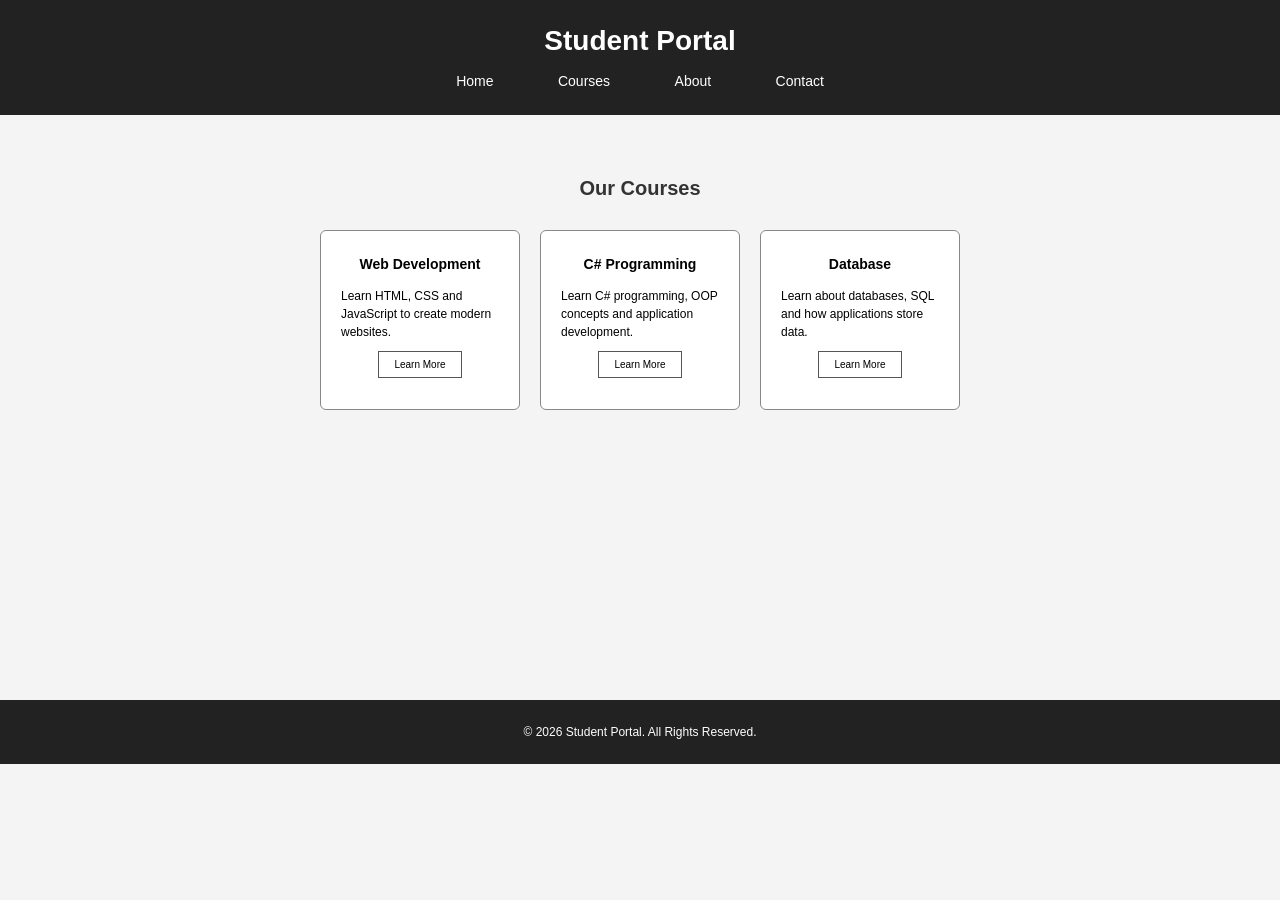
<file: index.html>
<!DOCTYPE html>
<html>
<head>
    <title>Student Portal</title>
    <link rel="stylesheet" href="style.css">
</head>

<body>

    <div class="container">

        <header>
            <h1>Student Portal</h1>

            <nav>
                <a href="#">Home</a>
                <a href="#">Courses</a>
                <a href="#">About</a>
                <a href="#">Contact</a>
            </nav>
        </header>

        <section class="courses">

            <h2>Our Courses</h2>

            <div class="course-container">

                <div class="course">
                    <h3>Web Development</h3>
                    <p>
                        Learn HTML, CSS and JavaScript to create modern websites.
                    </p>
                    <button>Learn More</button>
                </div>

                <div class="course">
                    <h3>C# Programming</h3>
                    <p>
                        Learn C# programming, OOP concepts and application development.
                    </p>
                    <button>Learn More</button>
                </div>

                <div class="course">
                    <h3>Database</h3>
                    <p>
                        Learn about databases, SQL and how applications store data.
                    </p>
                    <button>Learn More</button>
                </div>

            </div>

        </section>

        <footer>
            © 2026 Student Portal. All Rights Reserved.
        </footer>

    </div>

</body>
</html>
</file>
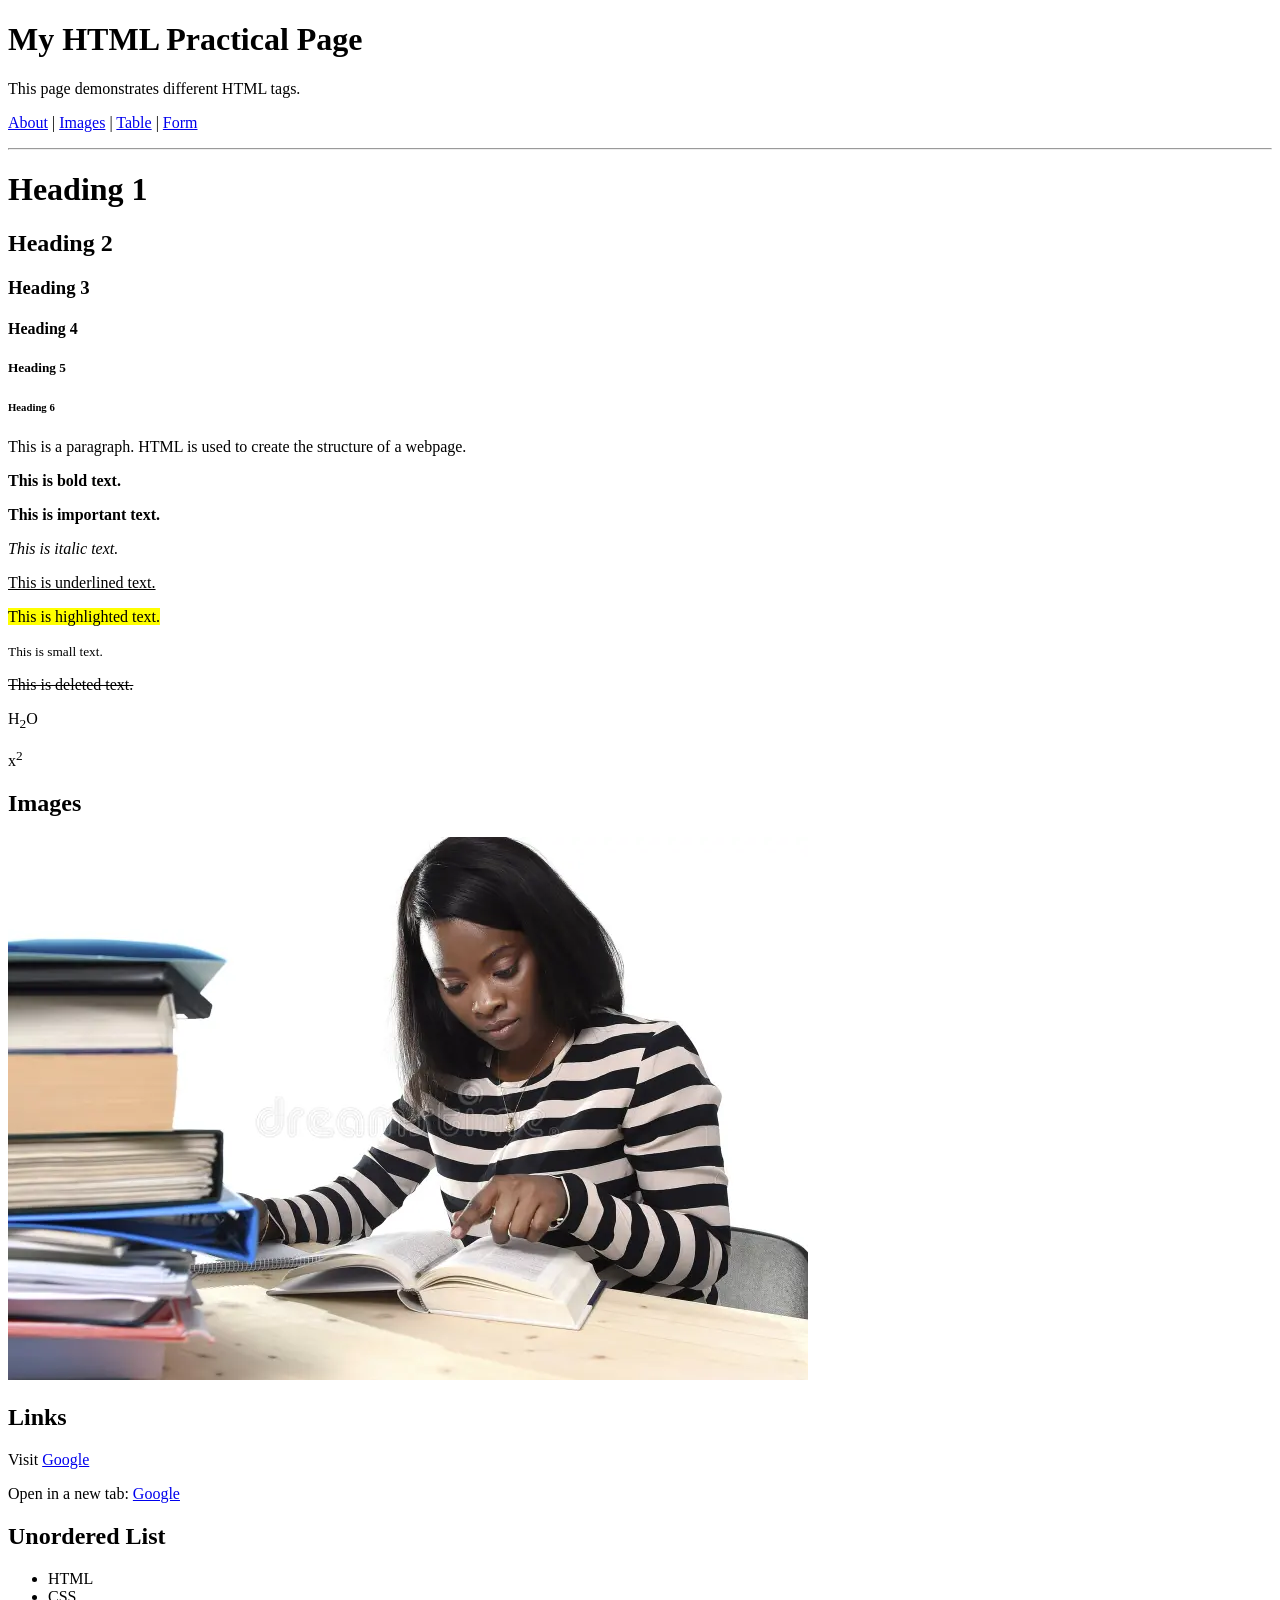
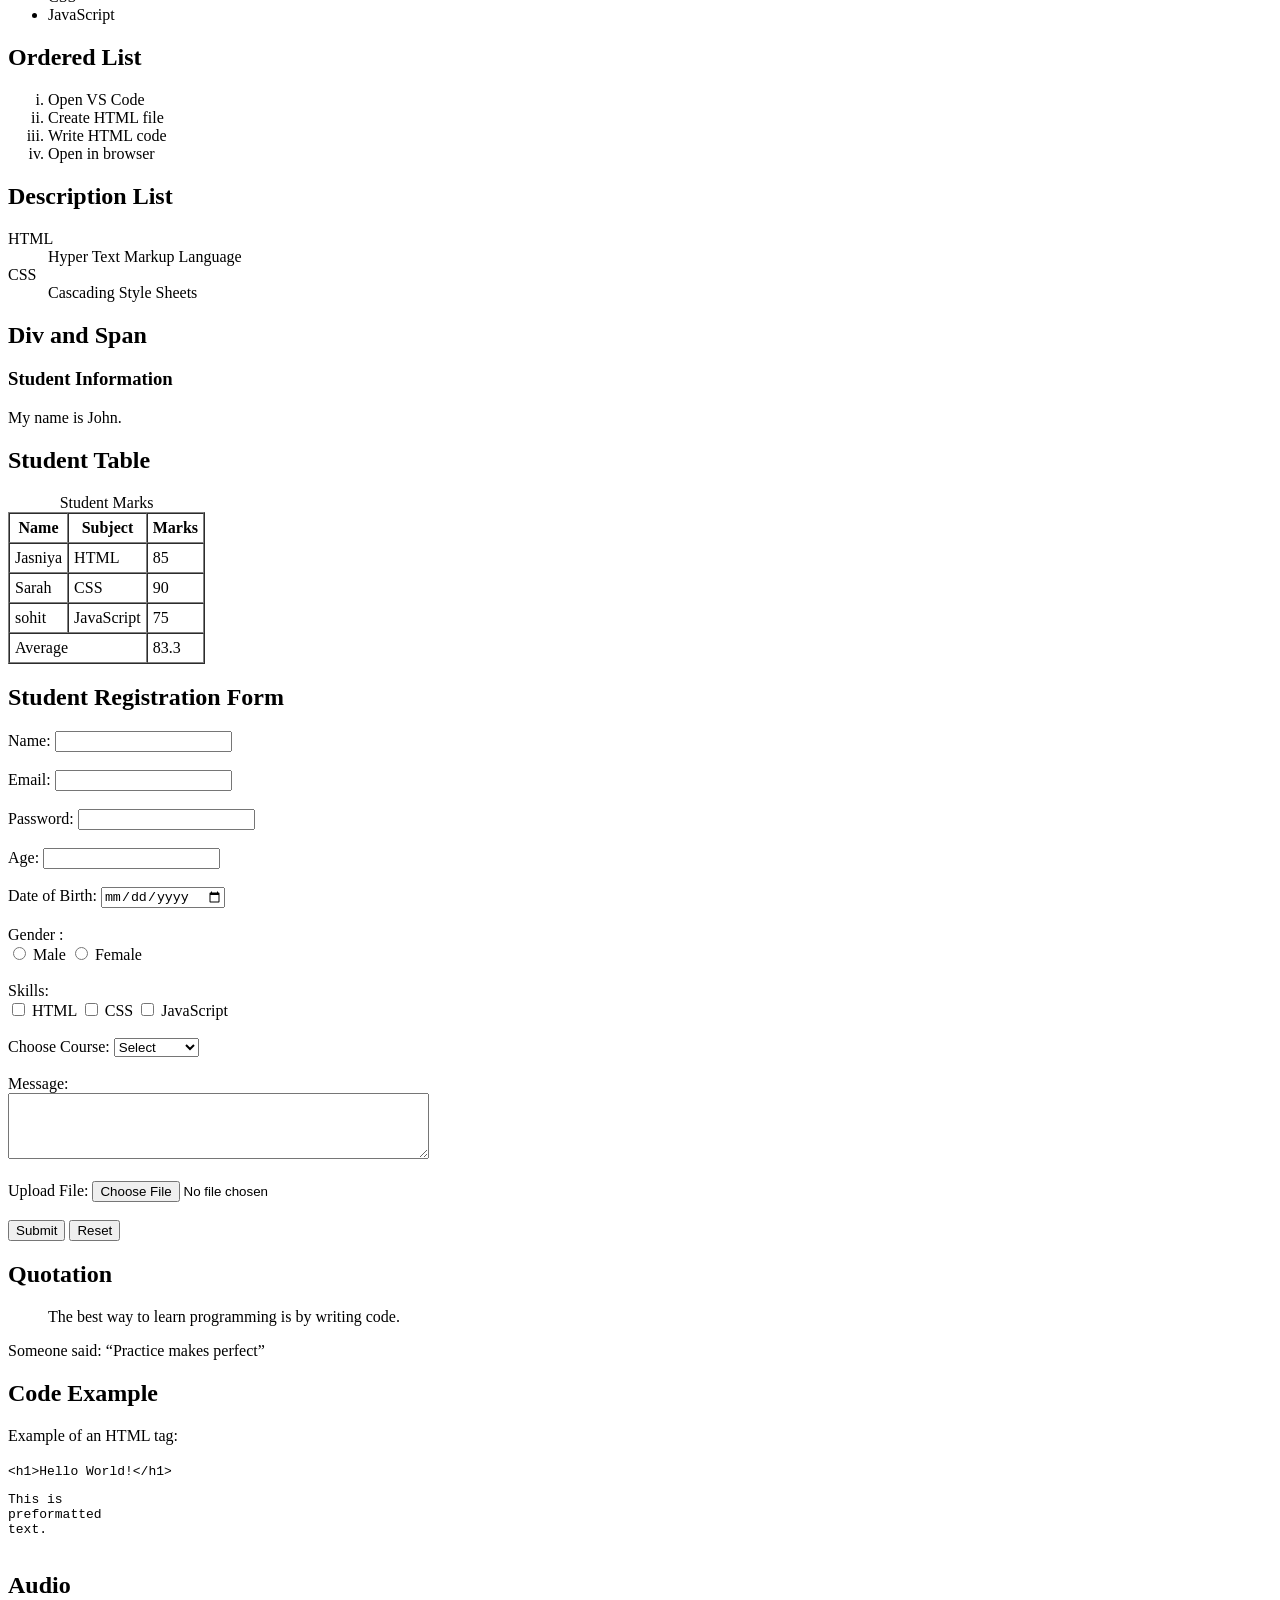
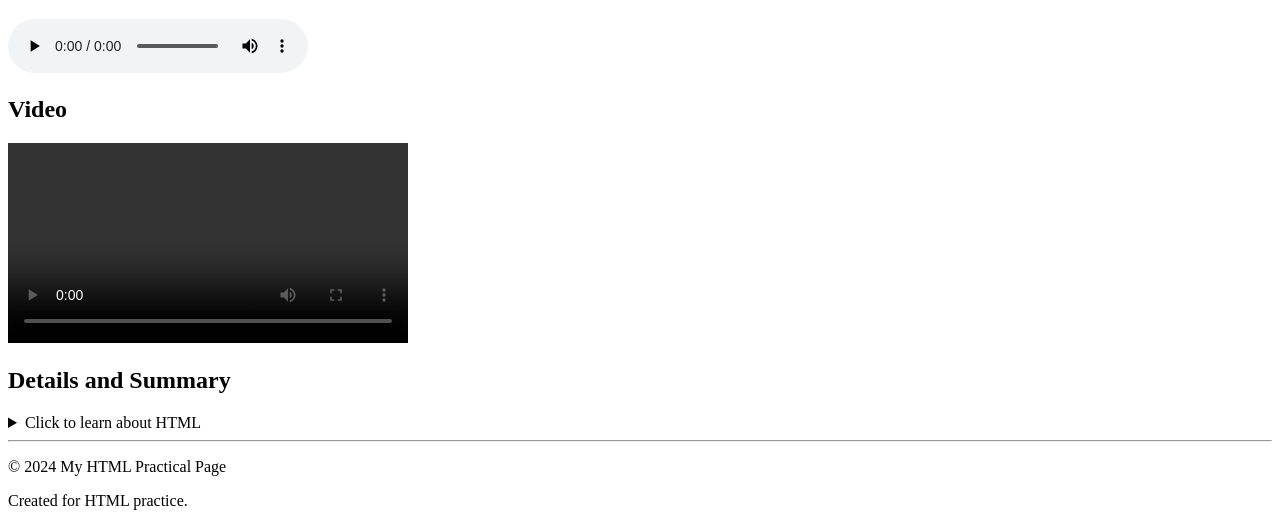
<file: assignment.html>
<!DOCTYPE html>
<html lang="en">
<head>
    <meta charset="UTF-8">
    <meta name="viewport" content="width=device-width, initial-scale=1.0">
    <title>My HTML Practical Page</title>
</head>
<body>

    <!-- Main Header -->
    <h1>My HTML Practical Page</h1>
    <p>This page demonstrates different HTML tags.</p>
    <p>
        <a href="#about">About</a> | 
        <a href="#images">Images</a> | 
        <a href="#table">Table</a> | 
        <a href="#form">Form</a>
    </p>

    <hr>

    <!-- Headings Section -->
    <h1>Heading 1</h1>
    <h2>Heading 2</h2>
    <h3>Heading 3</h3>
    <h4>Heading 4</h4>
    <h5>Heading 5</h5>
    <h6>Heading 6</h6>

    <!-- Paragraph Section -->
    <p>This is a paragraph. HTML is used to create the structure of a webpage.</p>

    <!-- Formatting Text Section -->
    <p><b>This is bold text.</b></p>
    <p><strong>This is important text.</strong></p>
    <p><i>This is italic text.</i></p>
    <p><u>This is underlined text.</u></p>
    <p><mark>This is highlighted text.</mark></p>
    <p><small>This is small text.</small></p>
    <p><del>This is deleted text.</del></p>
    <p>H<sub>2</sub>O</p>
    <p>x<sup>2</sup></p>

    <!-- Images Section -->
    <h2 id="images">Images</h2>
    <img src="4.webp" alt="Student studying">

    <!-- Links Section -->
    <h2>Links</h2>
    <p>Visit <a href="https://www.google.com">Google</a></p>
    <p>Open in a new tab: <a href="https://www.google.com" target="_blank">Google</a></p>

    <!-- Unordered List Section -->
    <h2>Unordered List</h2>
    <ul>
        <li>HTML</li>
        <li>CSS</li>
        <li>JavaScript</li>
    </ul>

    <!-- Ordered List Section -->
    <h2>Ordered List</h2>
    <ol type="i">
        <li>Open VS Code</li>
        <li>Create HTML file</li>
        <li>Write HTML code</li>
        <li>Open in browser</li>
    </ol>

    <!-- Description List Section -->
    <h2>Description List</h2>
    <dl>
        <dt>HTML</dt>
        <dd>Hyper Text Markup Language</dd>
        <dt>CSS</dt>
        <dd>Cascading Style Sheets</dd>
    </dl>

    <!-- Div and Span Section -->
    <h2>Div and Span</h2>
    <div>
        <h3>Student Information</h3>
        <p>My name is <span>John</span>.</p>
    </div>

    <!-- Student Table Section -->
    <h2 id="table">Student Table</h2>
    <table border="1" cellpadding="5" cellspacing="0">
        <caption>Student Marks</caption>
        <thead>
            <tr>
                <th>Name</th>
                <th>Subject</th>
                <th>Marks</th>
            </tr>
        </thead>
        <tbody>
            <tr>
                <td>Jasniya</td>
                <td>HTML</td>
                <td>85</td>
            </tr>
            <tr>
                <td>Sarah</td>
                <td>CSS</td>
                <td>90</td>
            </tr>
            <tr>
                <td>sohit</td>
                <td>JavaScript</td>
                <td>75</td>
            </tr>
            <tr>
                <td colspan="2">Average</td>
                <td>83.3</td>
            </tr>
        </tbody>
    </table>

    
    <h2 id="form">Student Registration Form</h2>
    <form>
        <label for="name">Name: </label>
        <input type="text" id="name" name="name"><br><br>

        <label for="email">Email: </label>
        <input type="email" id="email" name="email"><br><br>

        <label for="password">Password: </label>
        <input type="password" id="password" name="password"><br><br>

        <label for="age">Age: </label>
        <input type="number" id="age" name="age"><br><br>

        <label for="dob">Date of Birth: </label>
        <input type="date" id="dob" name="dob"><br><br>

        <label>Gender :</label><br>
        <input type="radio" id="male" name="gender" value="Male">
        <label for="male">Male</label>
        <input type="radio" id="female" name="gender" value="Female">
        <label for="female">Female</label><br><br>

        <label>Skills:</label><br>
        <input type="checkbox" id="html" name="skills" value="HTML">
        <label for="html">HTML</label>
        <input type="checkbox" id="css" name="skills" value="CSS">
        <label for="css">CSS</label>
        <input type="checkbox" id="js" name="skills" value="JavaScript">
        <label for="js">JavaScript</label><br><br>

        <label for="course">Choose Course: </label>
        <select id="course" name="course">
            <option value="">Select</option>
            <option value="html">HTML</option>
            <option value="css">CSS</option>
            <option value="js">JavaScript</option>
        </select><br><br>

        <label for="message">Message:</label><br>
        <textarea id="message" name="message" rows="4" cols="50"></textarea><br><br>

        <label for="file">Upload File: </label>
        <input type="file" id="file" name="file"><br><br>

        <input type="submit" value="Submit">
        <input type="reset" value="Reset">
    </form>

    <!-- Quotation Section -->
    <h2>Quotation</h2>
    <blockquote>The best way to learn programming is by writing code.</blockquote>
    <p>Someone said: <q>Practice makes perfect</q></p>

    <!-- Code Example Section -->
    <h2>Code Example</h2>
    <p>Example of an HTML tag:</p>
    <code>&lt;h1&gt;Hello World!&lt;/h1&gt;</code>
    <pre>
This is
preformatted
text.
    </pre>

    <!-- Audio Section -->
    <h2>Audio</h2>
    <audio controls>
        <source src="Pop up.wav" type="audio/mpeg">
        Your browser does not support the audio element.
    </audio>

    <!-- Video Section -->
    <h2>Video</h2>
    <video controls width="400">
        <source src="video.mp4" type="video/mp4">
        Your browser does not support the video tag.
    </video>

    <!-- Details and Summary Section -->
    <h2>Details and Summary</h2>
    <details>
        <summary>Click to learn about HTML</summary>
        <p>HTML stands for HyperText Markup Language. It is used to structure content on web pages.</p>
    </details>

    <hr>

    <!-- Footer Section -->
    <footer>
        <p>&copy; 2024 My HTML Practical Page</p>
        <p>Created for HTML practice.</p>
    </footer>

</body>
</html>
</file>
<file: style.css>
* {
    box-sizing: border-box;
}

body {
    margin: 0;
    background-color: #1f1f1f;
    font-family: Arial, sans-serif;
}

/* Full Screen Container */

.container {
    width: 100%;
    min-height: 100vh;
    background-color: #f4f4f4;
}

/* Header */

header {
    background-color: #222;
    color: white;
    text-align: center;
    padding: 25px;
}

header h1 {
    margin: 0 0 15px;
    font-size: 28px;
}

/* Navigation */

nav a {
    color: white;
    text-decoration: none;
    font-size: 14px;
    margin: 0 18px;
    padding: 8px 12px;
}

/* Navigation Hover */

nav a:hover {
    background-color: white;
    color: black;
}

/* Courses */

.courses {
    text-align: center;
    padding: 45px 20px;
    min-height: 65vh;
}

.courses h2 {
    font-size: 20px;
    color: #333;
    margin-bottom: 30px;
}

.course-container {
    display: flex;
    flex-wrap: wrap;
    justify-content: center;
    gap: 20px;
}
.course:hover{
    border-color: blue;
}
.course {
    width: 200px;
    height: 180px;
    background-color: white;
    border: 1px solid #888;
    border-radius: 6px;
    padding: 20px;
    text-align: left;
}
.course:hover {
    border-color: blue;
}

.course h3 {
    text-align: center;
    font-size: 14px;
    margin: 5px 0 15px;
}

.course p {
    font-size: 12px;
    line-height: 1.5;
    margin-bottom: 10px;
}
/* Learn More Button */

.course button {
    display: block;
    margin: 10px auto 0;
    background-color: white;
    color: black;
    border: 1px solid #555;
    padding: 7px 15px;
    font-size: 10px;
    cursor: pointer;
}

/* Learn More Hover */

.course button:hover {
    background-color: black;
    color: white;
}

/* Footer */

footer {
    background-color: #222;
    color: white;
    text-align: center;
    padding: 25px;
    font-size: 12px;
}
</file>
